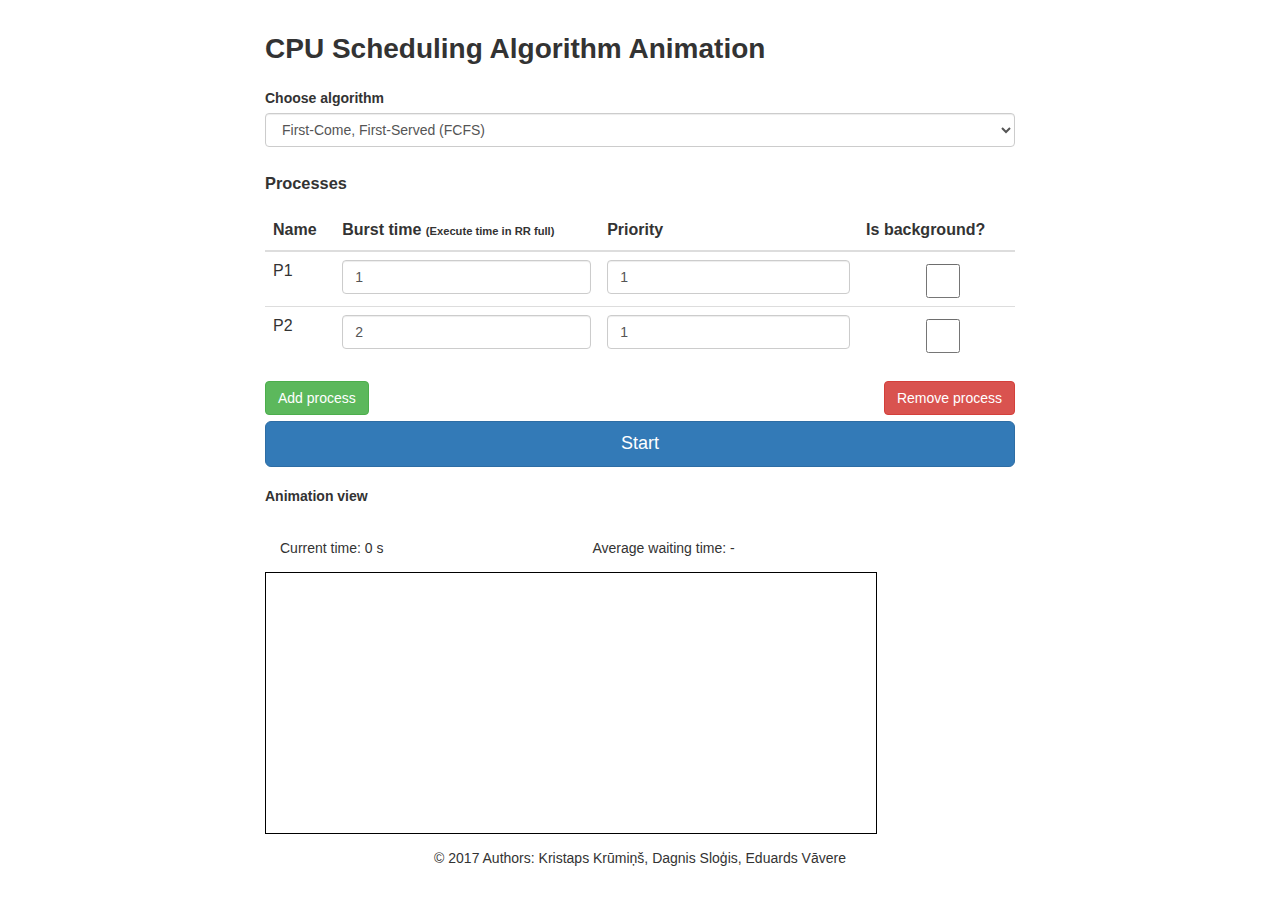
<file: index.html>
<html>
   <head>
      <meta charset="UTF-8">
      <title>CPU Scheduling</title>
      <link rel="stylesheet" type="text/css" href="css/bootstrap.min.css">
      <link rel="stylesheet" type="text/css" href="css/main.css">
      <script src="js/jquery-1.11.3.min.js"></script>
      <script src="js/main.js"></script>
   </head>
   <body id="body">
      <div class="container">
         <div class="row">
            <div class="col-sm-8 col-12 col-sm-offset-2">
               <h1>CPU Scheduling Algorithm Animation</h1>
               <div class="form-group" style="margin-bottom: 25px;">
                  <label>Choose algorithm</label>
                  <select id="algorithm" class="form-control">
                     <option value="0">First-Come, First-Served (FCFS)</option>
                     <option value="1">Shortest-Job-First (SJF)</option>
                     <option value="2">Round Robin(RR) (time quantum - 1s)</option>
                     <option value="3">Priority</option>
                     <option value="4">Multiple-Level Queues (Fixed priority scheduling - Foreground first)</option>
                     <option value="5">Using execute time - Round Robin(RR) full process lifespan (time quantum - 1s)</option>
                  </select>
               </div>
               <h3>Processes</h3>
               <table class="table" id="processes">
                  <thead>
                     <tr >
                        <th>Name</th>
                        <th>Burst time <span style="font-size:70%;">(Execute time in RR full)</span></th>
                        <th>Priority</th>
                        <th>Is background?</th>
                     </tr>
                  </thead>
                  <tbody>
                     <tr id='p0'>
                        <td name="name">P1</td>
                        <td>
                           <input type="number" name="Burst time" class="form-control" value="1" />
                        </td>
                        <td>
                           <input type="number" name="Priority" class="form-control" value="1"/>
                        </td>
                        <td>
                        <div class="checkboxCol"><input type="checkbox" name="IsBackground" class="form-control fixedWidthCheckbox" value="0"/></div>
                        </td>
                     </tr>
					 <tr id='p1'>
                        <td name="name">P2</td>
                        <td>
                           <input type="number" name="Burst time" class="form-control" value="2" />
                        </td>
                        <td>
                           <input type="number" name="Priority" class="form-control" value="1"/>
                        </td>
                        <td>
                        <div class="checkboxCol"><input type="checkbox" name="IsBackground" class="form-control fixedWidthCheckbox" value="0"/></div>
                        </td>
                     </tr>
                  </tbody>
               </table>
               <a id="add_row" class="btn btn-success pull-left">Add process</a>
               <a id='delete_row' class="pull-right btn btn btn-danger">Remove process</a>
               </br>
               <div class="btn-group ">
                  </br>
                  <button id="start" class="btn btn-primary btn-lg btn-block">Start</button>
               </div>
			   <h4>Animation view</h4>
			   <p id="curr_time" class="col-sm-5"></p>
			   <p id="avg_time" class="col-sm-5"></p>
               <canvas id="canvas" width="610" height="260">
                  Your browser does not support the HTML5 canvas element.
               </canvas>
            </div>
         </div>
         <p id="footer">
            © 2017 Authors: Kristaps Krūmiņš, Dagnis Sloģis, Eduards Vāvere
         </p>
      </div>
   </body>
</html>
</file>
<file: css/main.css>
body{
    padding: 10px;
}

#canvas{
    border:  1px solid black;
}

#footer{
    text-align: center;
}

.fixedWidthCheckbox {
	width: 34px;
}

.checkboxCol {
	margin-left: 60px;
}
</file>
